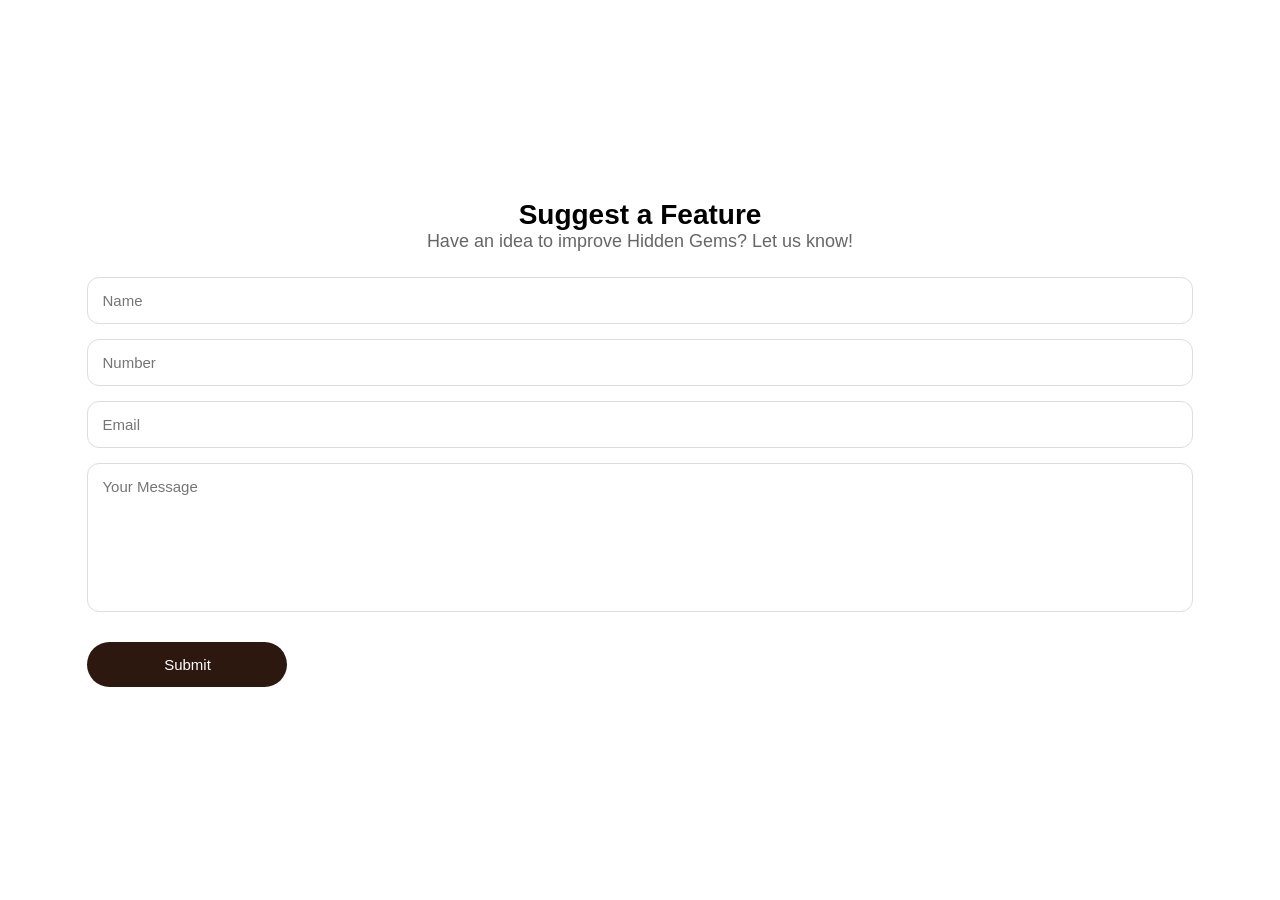
<file: googlesheet.html>
<!DOCTYPE html>
<html lang="en">
<head>
    <meta charset="UTF-8">
    <meta name="viewport" content="width=device-width, initial-scale=1.0">
    <title>Document</title>
    <link rel="stylesheet" href="googlesheet.css" />
</head>
<body>
<div classs = "container">
    <form method = "post" action = "https://script.google.com/macros/s/AKfycbyiCQmAtEry7ZzbBUMY3Ek7qb3qZ0-C94M_Mg_kvpYtjlHQbw4IuANxjiwghi_RczV-/exec" name = "contact-form">

        <h2>Suggest a Feature</h2>
        <p>Have an idea to improve Hidden Gems? Let us know!</p>
        <input type = "text" name = "your-name" placeholder = "Name">
        <input type = "text" name = "your-number" placeholder = "Number">
        <input type = "email" name = "your-email" placeholder = "Email">
        <textarea name = "message" rows = "7" placeholder = "Your Message"></textarea>
        <input type = "submit" value = "Submit" id = "submit">
    </form>
</div>

</body>
</html>
</file>
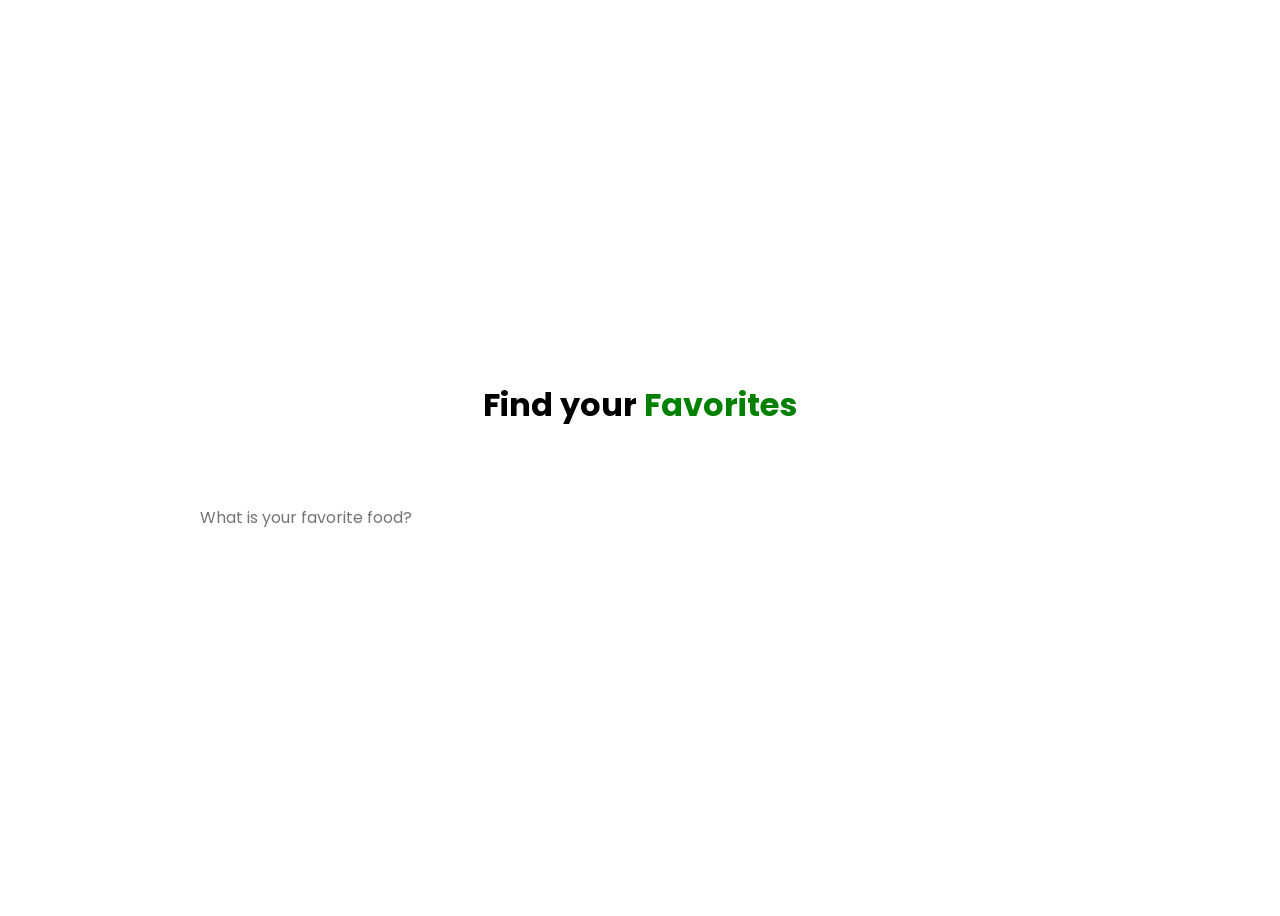
<file: questions.html>
<!DOCTYPE html>
<html lang="en">

<head>
    <meta charset="UTF-8">
    <meta name="viewport" content="width=device-width, initial-scale=1.0" />
    <title>Hidden Gems</title>

    <link href="https://fonts.googleapis.com/css2?family=Poppins&display=swap" rel="stylesheet" />
    <link rel="stylesheet" href="style.css" />
</head>

<body>
    <h1 id="favoritestitle">Find your&nbsp;<span style="color: green;">Favorites</span></h1>

    <div class="autocomplete">
        <input id="search-input" type="text" placeholder="What is your favorite food?" />
        <div id="autocomplete-list" class="autocomplete-items"></div>
    </div>

    <script src="foods.js"></script>
    <script src="script.js"></script>
</body>

</html>
</file>
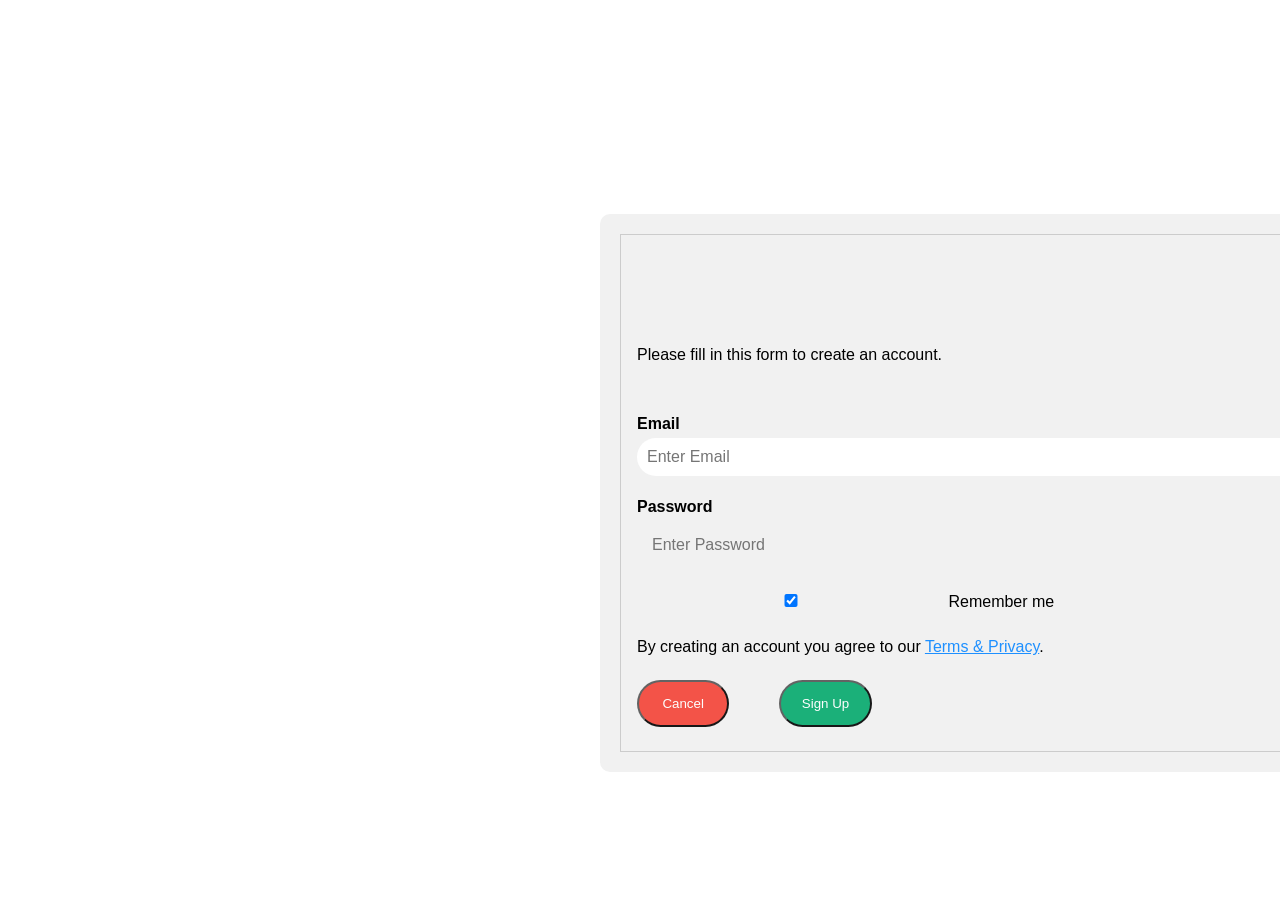
<file: sign_in.html>
<!DOCTYPE html>
<html lang="en">
<head>
    <meta charset="UTF-8">
    <meta name="viewport" content="width=device-width, initial-scale=1.0">
    <title>Document</title>
    <link rel="stylesheet" href="style.css">
</head>
<body>
<div class= "form-card"> 
    <form action =" action_page.php" style = "border:1px solid #ccc">
  <div class = "container">
    <h1>Sign Up</h1>
    <p>Please fill in this form to create an account.</p>
    <hr>

    <label for = "email"><b>Email</b></label>
    <input type = "text" placeholder = "Enter Email" name = "email" required>

    <label for = "psw"><b>Password</b></label>
    <input type = "password" placeholder="Enter Password" name = "psw" required>

    <label>
      <input type = "checkbox" checked = "checked" name = "remember" style = "margin-bottom:15px"> Remember me
    </label>

    <p> By creating an account you agree to our <a href="#" style="color:dodgerblue">Terms & Privacy</a>.</p>

    <div class = "clearfix">
      <button type = "button" class = "cancelbtn"> Cancel</button>
      <button type = "submit" class = "signupbtn"> Sign Up</button>
    </div>
  </div>
</form>
</body>
</html>
</file>
<file: googlesheet.css>
*{
    box-sizing: border-box;
    padding: 0;
    margin: 0;
    font-family: 'poppins', sans-serif;
    font-size: 18px;
}

body {
    height: 100vh;
    display: flex;
    align-items: center;
    justify-content: center;
    margin: 0;
    background-color: #f0f0f0
    font-family: "Inter", sans-serif;
    background-image: url('https://m.media-amazon.com/images/S/pv-target-images/feb16a362d15c841368af58e29a0efd044f89af63d0578de75fcffd67eebd0dd.jpg');
    background-size: cover;
    background-position: center;
    background-repeat: no-repeat;
    min-height: 100vh;
}

.container {
    width: 400px;
    padding: 30px;
    border: 1px solid #eeeeee;
    border-radius: 10px;
    background-color: #003b5b;
}

h4 {
    margin-bottom: 10px;
    font-size: 24px;
    color: white;
}

input {
    width: 100%;
    padding: 10px;
    margin-bottom: 10px;
}

textarea {
    width: 100%;
    padding: 10px;
}

#submit {
    border: none;
    background-color: #2c180e;
    color: white;
    width: 200px;
    margin-top: 10px;
    transition: 0.3s ease;
    border-radius: 30px;
}

#submit:hover {
    transform: translateY(-3px);
    opacity: 0.85;
}

form {
    background: white;
    padding: 35px;
    border-radius: 20px;
    box-shadow: 0 10px 30px rgba (0,0,0,0.12);
}

h2 {
    margin-top: 0;
    text-align: center;
    font-size: 28px;
}

p {
    text-align: center;
    color: #666;
    margin-bottom: 25px;
}

input, textarea {
    width: 100%;
    box-sizing: border-box;
    padding: 14px;
    margin-bottom: 15px;
    border-radius: 12px;
    border: 1px solid #ddd;
    font-size: 15px
}

textarea {
    resize: none;
}

input:focus, textarea:focus {
    outline: none;
    
}

button:hover {
    opacity: 0.85
}
</file>
<file: style.css>
body {
    font-family: sans-serif;
    padding: 40px;
    background: white;
    display: flex;
    justify-content: center;
    align-items: center;
    min-height: 100vh;
  }

  input {
    padding: 10px;
    width: 300px;
    font-size: 16px;
  }

  #suggestions {
    border: 1px solid #ccc;
    width: 300px;
    max-height: 150px;
    overflow-y: auto;
    margin-top: 4px;
    padding: 0;
    list-style: none;
    background: white;
  }

  #suggestions li {
    padding: 8px;
    cursor: pointer;
  }

  #suggestions li:hover {
    background-color: black;
  }

  * {
    box-sizing: border-box;
    font-family: "Poppins", sans-serif;
  }

  /* Full-width input fields */
  input[type=text],
  input[type=password] {
    width: 15%;
    padding: 15px;
    margin: 5px 0 22px 0;
    display: inline-block;
    border: none;
    background: #f1f1f1;
  }

  input[type=text]:focus,
  input[type=password]:focus {
    background-color: #ddd;
    outline: none;
  }

  hr {
    border: 1px solid #f1f1f1;
    margin-bottom: 25px;
  }

  /* Set a style for all buttons */
  button {
    background-color: #04AA6D;
    color: white;
    padding: 14px 20px;
    margin: 8px 0;
    border: 3;
    cursor: pointer;
    width: 7%;
    opacity: 0.9;
    border-radius: 30px;
  }

  button:hover {
    opacity: 1;
  }

  /* Extra styles for the cancel button */
  .cancelbtn {
    padding: 14px 20px;
    background-color: #f44336;
    width: 9%;
    margin-right: 50px;
  }

  /* Float cancel and signup buttons and add an equal width */
  .cancelbtn,
  .signupbtn {
    float: left;
    width: 9%;

  }

  /* Add padding to container elements */
  .container {
    padding: 16px;
    display: flex;
    flex-direction: column;
    margin: auto;

  }

  /* Clear floats */
  .clearfix::after {
    content: "";
    clear: both;
    display: table;
  }

  #signinbtn {
    text-decoration: none;
  }


  #column {
    display: flex;
    flex-direction: column;
  }

  .form-card {
    max-width: 1100px;
    background-color: #f1f1f1;
    padding: 20px;
    border-radius: 10px;
    width: 100%;
    position: absolute;
    left: 600px;
    margin-top: 70px
  }

  * {
    box-sizing: border-box;
    font-family: "Poppins", sans-serif;
    /* background-color: white; */
  }

  .autocomplete {
    position: absolute;
    top: 50%;
    left: 50%;
    transform: translate(-50%);
    display: flex;
    align-items: center;
    display: inline-block;
    width: 900px;
    margin: 40px auto;
    border-radius: 50px;
  }

  input[type="text"] {
    width: 100%;
    padding: 10px;
    font-size: 16px;
    border: none;
    border-radius: 60px;
    background-color: #ffffff;
  }

  .autocomplete-items {
    position: absolute;
    background-color: #30a6ff;
    border-bottom: none;
    z-index: 99;
    top: 100%;
    left: 0;
    right: 0;

  }

  #favoritestitle {
    position: absolute;
    top: 40%;
    left: 50%;
    transform: translate(-50%);
  }

  .autocomplete-items div {
    padding: 10px;
    cursor: pointer;
    background-color: #ffffff;
    border-bottom: 1px solid #d4d4d4;
  }

  .autocomplete-items div:hover {
    background-color: #e9e9e9;
  }

  .autocomplete-active {
    background-color: #000000 !important;
    color: #ffffff;
  }

  h1 {
    margin: center;
    display: flex;
    align-items: center;
    justify-content: center;
    position: relative;
    left: 50%;
    top: -50px;
  }

  body {
    background-image: url('https://m.media-amazon.com/images/S/pv-target-images/feb16a362d15c841368af58e29a0efd044f89af63d0578de75fcffd67eebd0dd.jpg');
    background-size: cover;
    background-position: center;
    background-repeat: no-repeat;
  }

  .cards {
    display: flex;
    gap: 40px;
  }
</file>
